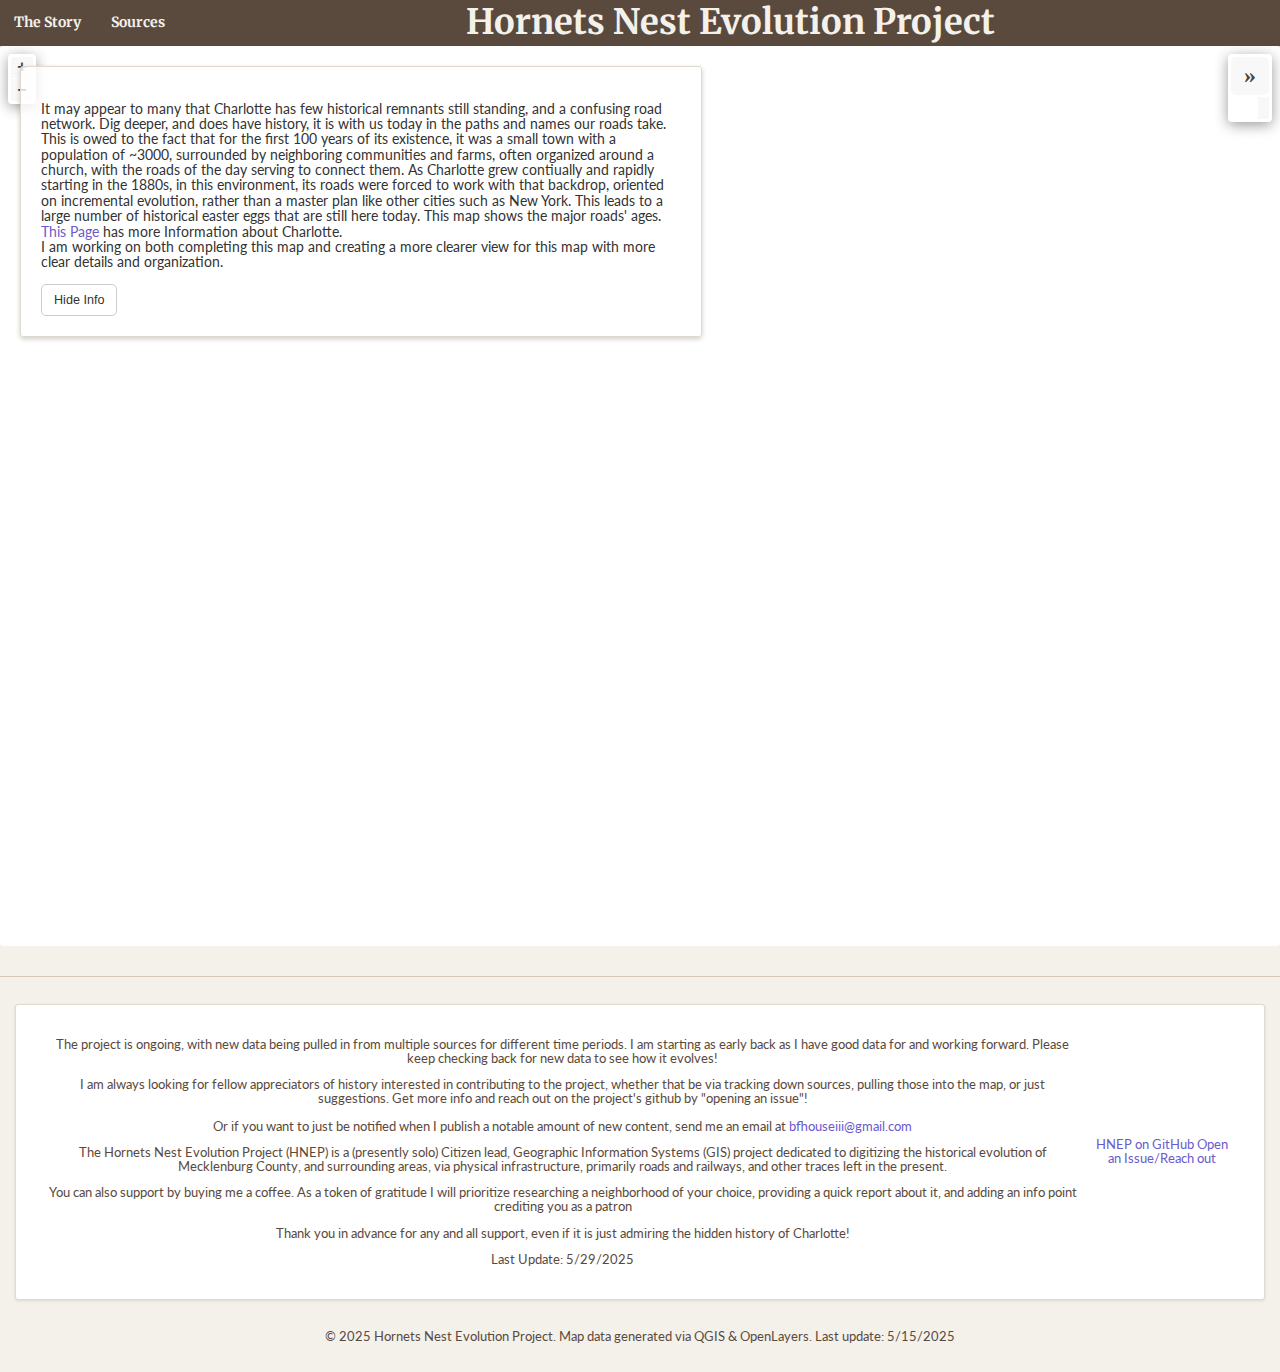
<file: index.html>
<!DOCTYPE html>
<html lang="en">
  <head>
    <meta name="description" content="Revealing the hidden history of Charlotte and Mecklenburg North Carolina through its roads and rail. History in plain sight."/>
    <meta charset="utf-8" />
    <meta http-equiv="X-UA-Compatible" content="IE=edge" />
    <script type="application/ld+json">
    {
      "@context" : "https://schema.org",
      "@type" : "WebSite",
      "name" : "Hornets Nest Evolution Project",
            "datePublished": "2025-05-3T08:00:00+05:00",
            "dateModified": "2025-05-30T09:43:00+05:00"
      "url" : "https://swissman1.github.io/HornetsNestEvolutionMap/"
    }
  </script>
<meta name="viewport" content="width=device-width, initial-scale=1">
    <meta name="mobile-web-app-capable" content="yes" />
    <meta name="apple-mobile-web-app-capable" content="yes" />
    <link rel="icon" href="./images/HNEP Logo.png" type="image/png" />
    <link rel="stylesheet" href="./resources/ol.css" />
    <link rel="stylesheet" href="resources/fontawesome-all.min.css" />
    <link rel="stylesheet" href="./resources/ol-layerswitcher.css" />
    <link rel="stylesheet" href="./resources/qgis2web.css" />

    <link rel="stylesheet" href="css/style.css" />

    <link rel="preconnect" href="https://fonts.googleapis.com" />
    <link rel="preconnect" href="https://fonts.gstatic.com" crossorigin />
    <link
      href="https://fonts.googleapis.com/css2?family=Merriweather:wght@400;700&family=Lato:wght@400;700&display=swap"
      rel="stylesheet"
    />

    <script async defer src="https://buttons.github.io/buttons.js"></script>
    <style>
      /* Original inline styles for map controls - keep these for compatibility */
      .ol-control > * {
        background-color: #f8f8f8 !important;
        color: #444444 !important;
        border-radius: 0px;
      }
      .ol-attribution a,
      .gcd-gl-input::placeholder,
      .search-layer-input-search::placeholder {
        color: #444444 !important;
      }
      .search-layer-input-search {
        background-color: #f8f8f8 !important;
      }
      .ol-control > *:focus,
      .ol-control > *:hover {
        background-color: rgba(248, 248, 248, 0.7) !important;
      }
      .ol-control {
        background-color: rgba(255, 255, 255, 0.4) !important;
        padding: 2px !important;
      }
      /* Ensure map takes height within its container */
      #map {
        width: 100%;
        height: 100%; /* Map will take 100% height of its parent */
        padding: 0;
        margin: 0;
      }
      

    </style>

    <title>The story- Hornets Nest Evolution Project</title>
  </head>
  <body>
    <header class="site-header">
      <nav style="display: flex; align-items: center; width: 100%; box-sizing: border-box; padding: 0;">
        <a href="thestory.html" class="header-link">The Story</a>
        <a href="Sources.html" class="header-link">Sources</a>
        <div style="flex: 1 1 auto;">
          <h1 style="text-align: center; margin: 0 auto;">Hornets Nest Evolution Project</h1>
        </div>
      </nav>
    </header>

    <main class="content-wrapper main-container">

      <section id="map-container" class="map-section">
        <div id="map">
          <div id="popup" class="ol-popup">
            <a href="#" id="popup-closer" class="ol-popup-closer"></a>
            <div id="popup-content"></div>
          </div>
        </div>
      </section>      
       
      <section id="opener" class="opener-section map-overlay">
        <p id="opener-content">
          It may appear to many that Charlotte has few
          historical remnants still standing, and a confusing road network. Dig deeper, and 
          does have history, it is with us today in the paths and
          names our roads take. This is owed to the fact that for the first 100
          years of its existence, it was a small town with a population of ~3000, surrounded by neighboring communities and farms, often organized around
          a church, with the roads of the day serving to connect them. As
          Charlotte grew contiually and rapidly starting in the 1880s, in this environment, its roads were forced to work
          with that backdrop, oriented on incremental evolution, rather than a
          master plan like other cities such as New York. This leads to a large
          number of historical easter eggs that are still here today. This map shows the major roads' ages. <a href="thestory.html">This Page</a> has more Information about Charlotte. <br>I am working on both completing this map and creating a more clearer view for this map with more clear details and organization.
        </p>
       

       <button id="toggle-opener" class="opener-toggle">Hide Info</button>
      </section>
    </main>    
    <footer class="site-footer">
      <p>
            <section class="support-section">
      <div id="support-text">
        <p>
          The project is ongoing, with new data being pulled in from multiple
          sources for different time periods.  I am starting as early back as I
          have good data for and working forward. Please keep checking back for
          new data to see how it evolves!
        </p>  
          <p>
          I am always looking for fellow appreciators of history interested in
          contributing to the project, whether that be via tracking down
          sources, pulling those into the map, or just suggestions. Get more
          info and reach out on the project's github by "opening an issue"! 
          <br><br>Or if you want to just be notified when I publish a notable amount of new content, send me an email at <a href="bfhouseiii@gmail.com">bfhouseiii@gmail.com</a>
        </p>
        <p>
          The Hornets Nest Evolution Project (HNEP) is a (presently solo)
          Citizen lead, Geographic Information Systems (GIS) project dedicated
          to digitizing the historical evolution of Mecklenburg County, and
          surrounding areas, via physical infrastructure, primarily roads and
          railways, and other traces left in the present.
        </p>

        <p>
          You can also support by buying me a coffee. As a token of gratitude I
          will prioritize researching a neighborhood of your choice, providing a
          quick report about it, and adding an info point crediting you as a
          patron
        </p>
        <p>
          Thank you in advance for any and all support, even if it is just
          admiring the hidden history of Charlotte!
        </p>

        <p>
          Last Update: 5/29/2025 <br />

        </p>
      </div>
      <div>
        <a
          class="github-button info-button"
          href="https://github.com/Swissman1/HornetsNestEvolutionMap"
          data-color-scheme="no-preference: light; light: light; dark: dark;"
          data-size="large"
          aria-label="Follow HNEP on GitHub"
          >HNEP on GitHub</a
        >
        <a
          class="github-button info-button"
          href="https://github.com/swissman1/hornets-nest-evolution-project/issues"
          data-color-scheme="no-preference: light; light: light; dark: dark;"
          data-icon="octicon-issue-opened"
          data-size="large"
          aria-label="Issue swissman1/hornets-nest-evolution-project on GitHub"
          >Open an Issue/Reach out</a
        >
        <script
          type="text/javascript"
          class="info-button"
          src="https://cdnjs.buymeacoffee.com/1.0.0/button.prod.min.js"
          data-name="bmc-button"
          data-slug="hornetsnestevoproject"
          data-color="#FFDD00"
          data-emoji=""
          data-font="Cookie"
          data-text="Buy me a coffee"
          data-outline-color="#000000"
          data-font-color="#000000"
          data-coffee-color="#ffffff"
        ></script>
      </div>
    </section>

        &copy; 2025 Hornets Nest Evolution Project. Map data generated via QGIS
        & OpenLayers. Last update: 5/15/2025
      </p>
    </footer>



      <script src="resources/qgis2web_expressions.js"></script>
        <script src="./resources/functions.js"></script>
        <script src="./resources/ol.js"></script>
        <script src="./resources/ol-layerswitcher.js"></script>
        <script src="layers/Pre1800MissingRoads_1.js"></script><script src="layers/Sevensisters_2.js"></script><script src="layers/Pre1800Roads_3.js"></script><script src="layers/18001860MissingRoads_4.js"></script><script src="layers/18001860_5.js"></script><script src="layers/18601880MissingRoads_6.js"></script><script src="layers/18801900MissingRoads_7.js"></script><script src="layers/18801900_8.js"></script><script src="layers/19001920MissingRoads_9.js"></script><script src="layers/19001920_10.js"></script><script src="layers/19201950MissingRoads_11.js"></script><script src="layers/19201950_12.js"></script><script src="layers/19501980_13.js"></script><script src="layers/19501980MissingRoads_14.js"></script><script src="layers/19801995_15.js"></script><script src="layers/Pointsofinterest_16.js"></script>
        <script src="styles/Pre1800MissingRoads_1_style.js"></script><script src="styles/Sevensisters_2_style.js"></script><script src="styles/Pre1800Roads_3_style.js"></script><script src="styles/18001860MissingRoads_4_style.js"></script><script src="styles/18001860_5_style.js"></script><script src="styles/18601880MissingRoads_6_style.js"></script><script src="styles/18801900MissingRoads_7_style.js"></script><script src="styles/18801900_8_style.js"></script><script src="styles/19001920MissingRoads_9_style.js"></script><script src="styles/19001920_10_style.js"></script><script src="styles/19201950MissingRoads_11_style.js"></script><script src="styles/19201950_12_style.js"></script><script src="styles/19501980_13_style.js"></script><script src="styles/19501980MissingRoads_14_style.js"></script><script src="styles/19801995_15_style.js"></script><script src="styles/Pointsofinterest_16_style.js"></script>
        <script src="./layers/layers.js" type="text/javascript"></script> 
        <script src="./resources/Autolinker.min.js"></script>
        <script src="./resources/qgis2web.js"></script>


        <script src="./scripts/main.js"></script>
        
  </body>
</html>
</file>
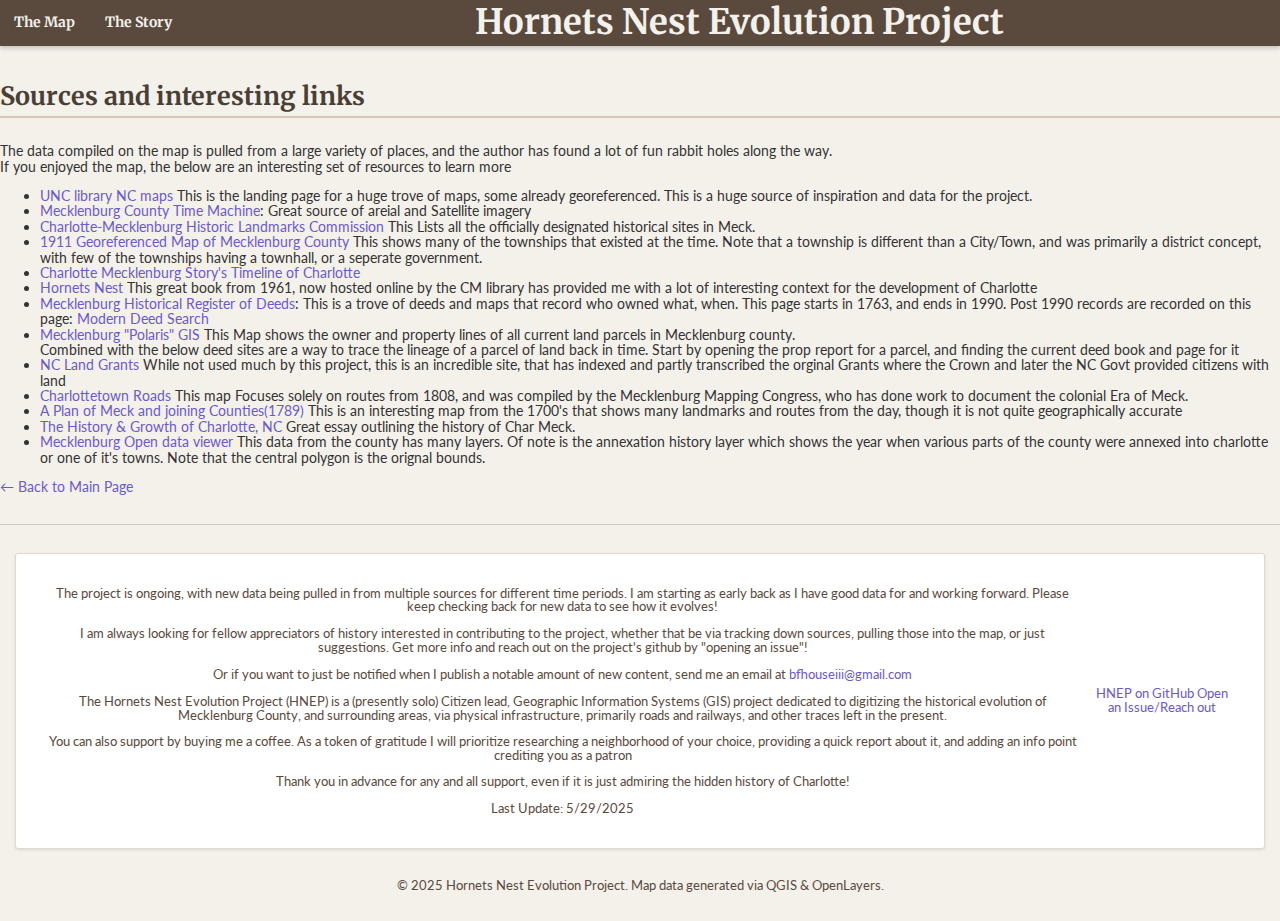
<file: Sources.html>
<!DOCTYPE html>
<html lang="en">
  <head>
    <meta charset="utf-8" />
    <meta name="viewport" content="width=device-width, initial-scale=1" />
    <title>Sources - Hornets Nest Evolution Project</title>
        <link rel="icon" href="./images/HNEP Logo.png" type="image/png" />
    <link rel="stylesheet" href="css/style.css" />
    <link rel="preconnect" href="https://fonts.googleapis.com" />
    <link rel="preconnect" href="https://fonts.gstatic.com" crossorigin />
    <link
      href="https://fonts.googleapis.com/css2?family=Merriweather:wght@400;700&family=Lato:wght@400;700&display=swap"
      rel="stylesheet"
    />
    <style>
      .site-header nav {
        display: flex;
        align-items: center;
        width: 100%;
        box-sizing: border-box;
        padding: 0;
      }

    </style>
  </head>
  <body>
    <header class="site-header">
      <nav>
        <a href="index.html" class="header-link">The Map</a>
        <a href="thestory.html" class="header-link">The Story</a>
        <div style="flex: 1 1 auto;"><h1>Hornets Nest Evolution Project</h1></div>
      </nav>
    </header>
    <main class="content-wrapper main-container">
      <h2>Sources and interesting links</h2>
      <p>The data compiled on the map is pulled from a large variety of places, and the author has found a lot of fun rabbit holes along the way. <br>If you enjoyed the map, the below are an interesting set of resources to learn more</p>
      <ul>
          <li><a href="https://web.lib.unc.edu/nc-maps/">UNC library NC maps</a> This is the landing page for a huge trove of maps, some already georeferenced. This is a huge source of inspiration and data for the project.</li>        
        <li><a href="https://timemachine.mcmap.org/#35.22798785924774/-80.84409713745119/15/-1009843200000">Mecklenburg County Time Machine</a>: Great source of areial and Satellite imagery</li>
        <li><a href="http://landmarkscommission.org/historic-properties-2/designated-historic-landmarks/">Charlotte-Mecklenburg Historic Landmarks Commission</a> This Lists all the officially designated historical sites in Meck.</li>
        <li><a href="https://web.lib.unc.edu/nc-maps/interactive/Cm912-60_1911s.php">1911 Georeferenced Map of Mecklenburg County </a>This shows many of the townships that existed at the time. Note that a township is different than a City/Town, and was primarily a district concept, with few of the townships having a townhall, or a seperate government.</li>
        <li><a href="https://www.cmstory.org/history-timeline">Charlotte Mecklenburg Story's Timeline of Charlotte</a></li>
        <li><a href="https://www.cmstory.org/exhibits/hornets-nest/hornets-nest">Hornets Nest</a> This great book from 1961, now hosted online by the CM library has provided me with a lot of interesting context for the development of Charlotte</li>
        <li><a href="https://www.meckrodhistorical.com/">Mecklenburg Historical Register of Deeds</a>: This is a trove of deeds and maps that record who owned what, when.
             This page starts in 1763, and ends in 1990. Post 1990 records are recorded on this page: <a href="https://meckrod.manatron.com/RealEstate/SearchEntry.aspx">Modern Deed Search</a> </li>
        <li><a href="https://polaris3g.mecklenburgcountync.gov/">Mecklenburg "Polaris" GIS</a> This Map shows the owner and property lines of all current land parcels in Mecklenburg county. 
            <br>Combined with the below deed sites are a way to trace the lineage of a parcel of land back in time. Start by opening the prop report for a parcel, and finding the current deed book and page for it</li>
        <li><a href="https://nclandgrants.com/">NC Land Grants</a> While not used much by this project, this is an incredible site, that has indexed and partly transcribed the orginal Grants where the Crown and later the NC Govt provided citizens with land</li>
        <li><a href="http://www.charlottetownroads.net/">Charlottetown Roads</a> This map Focuses solely on routes from 1808, and was compiled by the Mecklenburg Mapping Congress, who has done work to document the colonial Era of Meck. </li>
        <li><a href="https://dc.lib.unc.edu/cdm/ref/collection/ncmaps/id/155">A Plan of Meck and joining Counties(1789)</a> This is an interesting map from the 1700's that shows many landmarks and routes from the day, though it is not quite geographically accurate </li>        
        <li><a href="https://cmhpf.org/essays/histessay.html">The History & Growth of Charlotte, NC</a> Great essay outlining the history of Char Meck.</li>        
        <li><a href="https://gis.mecklenburgcountync.gov/opendata-viewer">Mecklenburg Open data viewer</a> This data from the county has many layers. 
            Of note is the annexation history layer which shows the year when various parts of the county were annexed into charlotte or one of it's towns. Note that the central polygon is the orignal bounds. </li>
      </ul>
      
      <p><a href="index.html">&larr; Back to Main Page</a></p>
    </main>
    <footer class="site-footer">
      <p>
        <section class="support-section">
      <div id="support-text">
        <p>
          The project is ongoing, with new data being pulled in from multiple
          sources for different time periods.  I am starting as early back as I
          have good data for and working forward. Please keep checking back for
          new data to see how it evolves!
        </p>  
          <p>
          I am always looking for fellow appreciators of history interested in
          contributing to the project, whether that be via tracking down
          sources, pulling those into the map, or just suggestions. Get more
          info and reach out on the project's github by "opening an issue"! 
          <br><br>Or if you want to just be notified when I publish a notable amount of new content, send me an email at <a href="bfhouseiii@gmail.com">bfhouseiii@gmail.com</a>
        </p>
        <p>
          The Hornets Nest Evolution Project (HNEP) is a (presently solo)
          Citizen lead, Geographic Information Systems (GIS) project dedicated
          to digitizing the historical evolution of Mecklenburg County, and
          surrounding areas, via physical infrastructure, primarily roads and
          railways, and other traces left in the present.
        </p>

        <p>
          You can also support by buying me a coffee. As a token of gratitude I
          will prioritize researching a neighborhood of your choice, providing a
          quick report about it, and adding an info point crediting you as a
          patron
        </p>
        <p>
          Thank you in advance for any and all support, even if it is just
          admiring the hidden history of Charlotte!
        </p>

        <p>
          Last Update: 5/29/2025 <br />

        </p>
      </div>
      <div>
        <a
          class="github-button info-button"
          href="https://github.com/Swissman1/HornetsNestEvolutionMap"
          data-color-scheme="no-preference: light; light: light; dark: dark;"
          data-size="large"
          aria-label="Follow HNEP on GitHub"
          >HNEP on GitHub</a
        >
        <a
          class="github-button info-button"
          href="https://github.com/swissman1/hornets-nest-evolution-project/issues"
          data-color-scheme="no-preference: light; light: light; dark: dark;"
          data-icon="octicon-issue-opened"
          data-size="large"
          aria-label="Issue swissman1/hornets-nest-evolution-project on GitHub"
          >Open an Issue/Reach out</a
        >
        <script
          type="text/javascript"
          class="info-button"
          src="https://cdnjs.buymeacoffee.com/1.0.0/button.prod.min.js"
          data-name="bmc-button"
          data-slug="hornetsnestevoproject"
          data-color="#FFDD00"
          data-emoji=""
          data-font="Cookie"
          data-text="Buy me a coffee"
          data-outline-color="#000000"
          data-font-color="#000000"
          data-coffee-color="#ffffff"
        ></script>
      </div>
    </section>
        &copy; 2025 Hornets Nest Evolution Project. Map data generated via QGIS & OpenLayers.
      </p>
    </footer>
  </body>
</html>
</file>
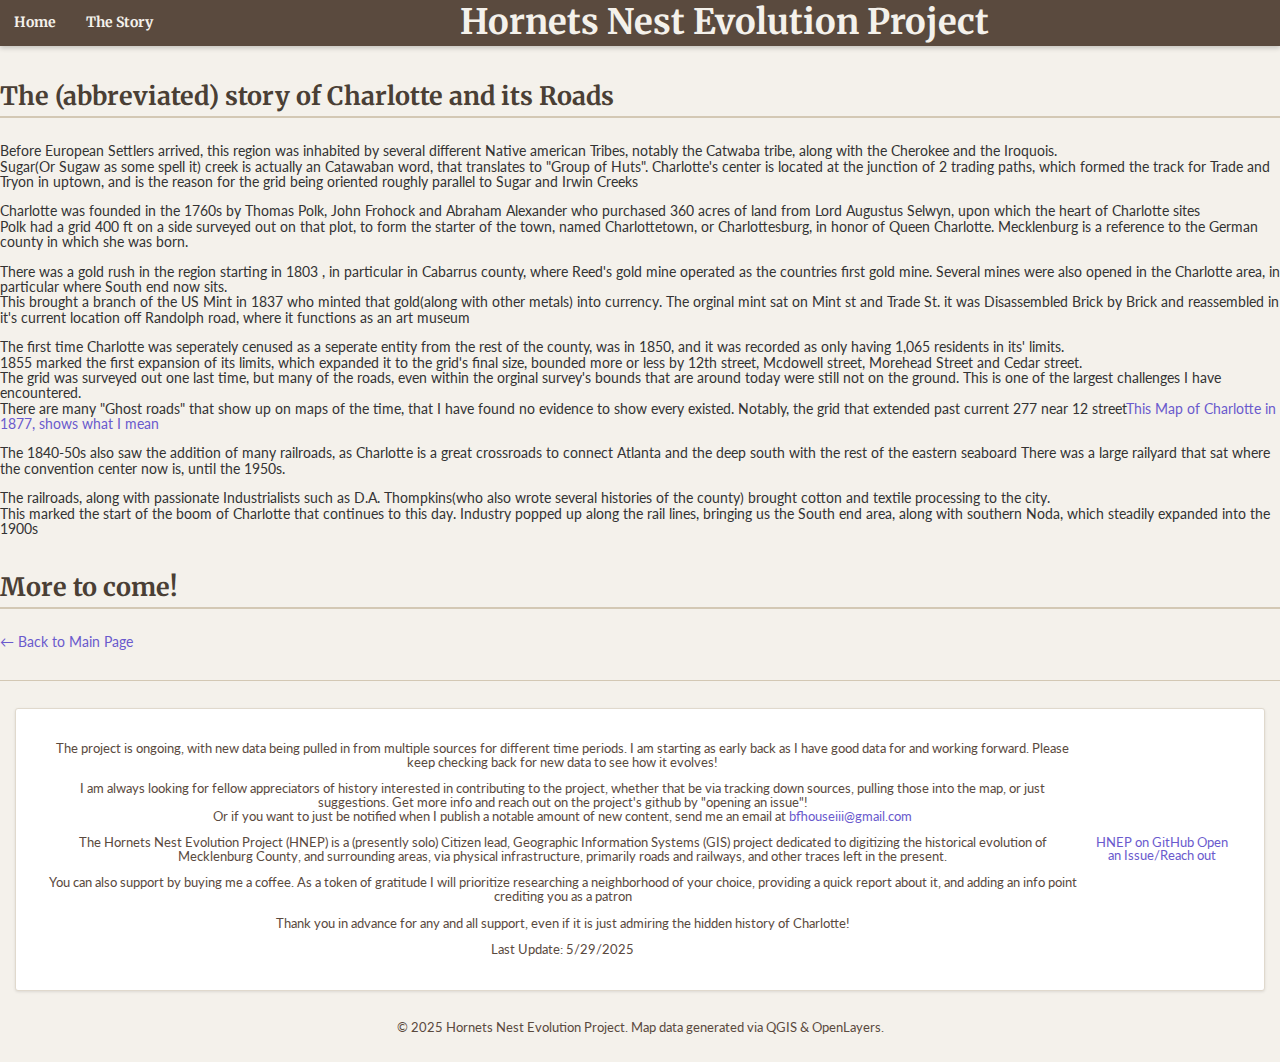
<file: thestory.html>
<!DOCTYPE html>
<html lang="en">
  <head>
    <meta charset="utf-8" />
    <meta name="viewport" content="width=device-width, initial-scale=1" />
    <title>Second Page - Hornets Nest Evolution Project</title>
    <link rel="stylesheet" href="css/style.css" />
    <link rel="preconnect" href="https://fonts.googleapis.com" />
    <link rel="preconnect" href="https://fonts.gstatic.com" crossorigin />
    <link
      href="https://fonts.googleapis.com/css2?family=Merriweather:wght@400;700&family=Lato:wght@400;700&display=swap"
      rel="stylesheet"
    />
    <style>
      .site-header nav {
        display: flex;
        align-items: center;
        width: 100%;
        box-sizing: border-box;
        padding: 0;
      }
      .site-header h1 {
        flex: 1 1 auto;
        text-align: center;
        margin: 0 auto;
        color: #f4f1eb;
        font-family: 'Merriweather', serif;
        font-size: 2.5em;
        background: none;
        padding: 0.15em 0;
      }
    </style>
  </head>
  <body>
    <header class="site-header">
      <nav>
        <a href="index.html" class="header-link">Home</a>        
        <a href="Sources.html" class="header-link">The Story</a>
        <div style="flex: 1 1 auto;"><h1>Hornets Nest Evolution Project</h1></div>
      </nav>
    </header>
    <main class="content-wrapper main-container">
      <h2>The (abbreviated) story of Charlotte and its Roads</h2>
      <p>Before European Settlers arrived, this region was inhabited by several different Native american Tribes, notably the Catwaba tribe, along with the Cherokee and the Iroquois. 
        <br>Sugar(Or Sugaw as some spell it) creek is actually an Catawaban word, that translates to "Group of Huts".  Charlotte's center is located at the junction of 2 trading paths, which formed the track for Trade and Tryon in uptown, and is the reason for the grid being oriented roughly parallel to Sugar and Irwin Creeks   </p>
      <p>Charlotte was founded in the 1760s by  Thomas Polk, John Frohock and Abraham Alexander who purchased 360 acres of land from Lord Augustus Selwyn, upon which the heart of Charlotte sites 
        <br> Polk had a grid 400 ft on a side surveyed out on that plot, to form the starter of the town, named Charlottetown, or Charlottesburg, in honor of Queen Charlotte. Mecklenburg is a reference to the German county in which she was born. </p>
        
        <p>There was a gold rush in the region starting in 1803 , in particular in Cabarrus county, where Reed's gold mine operated as the countries first gold mine. Several mines were also opened in the Charlotte area, in particular where South end now sits.<br>
        This brought a branch of the US Mint in 1837 who minted that gold(along with other metals) into currency. The orginal mint sat on Mint st and Trade St. it was Disassembled Brick by Brick and reassembled in it's current location off Randolph road, where it functions as an art museum</p></p>
        <p>The first time Charlotte was seperately cenused as a seperate entity from the rest of the county, was in 1850, and it was recorded as only having 1,065 residents in its' limits.<br>
        1855 marked the first expansion of its limits, which expanded it to the grid's final size, bounded more or less by 12th street, Mcdowell street, Morehead Street and Cedar street. 
        <br> The grid was surveyed out one last time, but many of the roads, even within the orginal survey's bounds that are around today were still not on the ground. This is one of the largest challenges I have encountered. 
        <br>There are many "Ghost roads" that show up on maps of the time, that I have found no evidence to show every existed. Notably, the grid that extended past current 277 near 12 street<a href="https://web.lib.unc.edu/nc-maps/interactive/Cm912c_C47_1911b.php">This Map of Charlotte in 1877, shows what I mean</a> </p>
        <p>The 1840-50s also saw the addition of many railroads, as Charlotte is a great crossroads to connect Atlanta and the deep south with the rest of the eastern seaboard
          There was a large railyard that sat where the convention center now is, until the 1950s.
        </p>
        <p>
          The railroads, along with passionate Industrialists such as D.A. Thompkins(who also wrote several histories of the county) brought cotton and textile processing to the city. 
          <br>This marked the start of the boom of Charlotte that continues to this day. Industry popped up along the rail lines, bringing us the South end area, along with southern Noda, which steadily expanded into the 1900s
        </p>
        <h2>More to come!</h2>
      <p><a href="index.html">&larr; Back to Main Page</a></p>
    </main>
    <footer class="site-footer">
      <p>
        <section class="support-section">
      <div id="support-text">
        <p>
          The project is ongoing, with new data being pulled in from multiple
          sources for different time periods.  I am starting as early back as I
          have good data for and working forward. Please keep checking back for
          new data to see how it evolves!
        </p>  
          <p>
          I am always looking for fellow appreciators of history interested in
          contributing to the project, whether that be via tracking down
          sources, pulling those into the map, or just suggestions. Get more
          info and reach out on the project's github by "opening an issue"! 
          <br>Or if you want to just be notified when I publish a notable amount of new content, send me an email at <a href="bfhouseiii@gmail.com">bfhouseiii@gmail.com</a>
        </p>
        <p>
          The Hornets Nest Evolution Project (HNEP) is a (presently solo)
          Citizen lead, Geographic Information Systems (GIS) project dedicated
          to digitizing the historical evolution of Mecklenburg County, and
          surrounding areas, via physical infrastructure, primarily roads and
          railways, and other traces left in the present.
        </p>

        <p>
          You can also support by buying me a coffee. As a token of gratitude I
          will prioritize researching a neighborhood of your choice, providing a
          quick report about it, and adding an info point crediting you as a
          patron
        </p>
        <p>
          Thank you in advance for any and all support, even if it is just
          admiring the hidden history of Charlotte!
        </p>

        <p>
          Last Update: 5/29/2025 <br />

        </p>
      </div>
      <div>
        <a
          class="github-button info-button"
          href="https://github.com/Swissman1/HornetsNestEvolutionMap"
          data-color-scheme="no-preference: light; light: light; dark: dark;"
          data-size="large"
          aria-label="Follow HNEP on GitHub"
          >HNEP on GitHub</a
        >
        <a
          class="github-button info-button"
          href="https://github.com/swissman1/hornets-nest-evolution-project/issues"
          data-color-scheme="no-preference: light; light: light; dark: dark;"
          data-icon="octicon-issue-opened"
          data-size="large"
          aria-label="Issue swissman1/hornets-nest-evolution-project on GitHub"
          >Open an Issue/Reach out</a
        >
        <script
          type="text/javascript"
          class="info-button"
          src="https://cdnjs.buymeacoffee.com/1.0.0/button.prod.min.js"
          data-name="bmc-button"
          data-slug="hornetsnestevoproject"
          data-color="#FFDD00"
          data-emoji=""
          data-font="Cookie"
          data-text="Buy me a coffee"
          data-outline-color="#000000"
          data-font-color="#000000"
          data-coffee-color="#ffffff"
        ></script>
      </div>
    </section>
        &copy; 2025 Hornets Nest Evolution Project. Map data generated via QGIS & OpenLayers.
      </p>
    </footer>
  </body>
</html>
</file>
<file: resources/ol.css>
.ol-box{box-sizing:border-box;border-radius:2px;border:2px solid #00f}.ol-mouse-position{top:8px;right:8px;position:absolute}.ol-scale-line{background:rgba(0,60,136,.3);border-radius:4px;bottom:8px;left:8px;padding:2px;position:absolute}.ol-scale-line-inner{border:1px solid #eee;border-top:none;color:#eee;font-size:10px;text-align:center;margin:1px;will-change:contents,width;transition:all .25s}.ol-scale-bar{position:absolute;bottom:8px;left:8px}.ol-scale-step-marker{width:1px;height:15px;background-color:#000;float:right;z-Index:10}.ol-scale-step-text{position:absolute;bottom:-5px;font-size:12px;z-Index:11;color:#000;text-shadow:-2px 0 #fff,0 2px #fff,2px 0 #fff,0 -2px #fff}.ol-scale-text{position:absolute;font-size:14px;text-align:center;bottom:25px;color:#000;text-shadow:-2px 0 #fff,0 2px #fff,2px 0 #fff,0 -2px #fff}.ol-scale-singlebar{position:relative;height:10px;z-Index:9;box-sizing:border-box;border:1px solid #000}.ol-unsupported{display:none}.ol-unselectable,.ol-viewport{-webkit-touch-callout:none;-webkit-user-select:none;-moz-user-select:none;-ms-user-select:none;user-select:none;-webkit-tap-highlight-color:transparent}.ol-selectable{-webkit-touch-callout:default;-webkit-user-select:text;-moz-user-select:text;-ms-user-select:text;user-select:text}.ol-grabbing{cursor:-webkit-grabbing;cursor:-moz-grabbing;cursor:grabbing}.ol-grab{cursor:move;cursor:-webkit-grab;cursor:-moz-grab;cursor:grab}.ol-control{position:absolute;background-color:rgba(255,255,255,.4);border-radius:4px;padding:2px}.ol-control:hover{background-color:rgba(255,255,255,.6)}.ol-zoom{top:.5em;left:.5em}.ol-rotate{top:.5em;right:.5em;transition:opacity .25s linear,visibility 0s linear}.ol-rotate.ol-hidden{opacity:0;visibility:hidden;transition:opacity .25s linear,visibility 0s linear .25s}.ol-zoom-extent{top:4.643em;left:.5em}.ol-full-screen{right:.5em;top:.5em}.ol-control button{display:block;margin:1px;padding:0;color:#fff;font-size:1.14em;font-weight:700;text-decoration:none;text-align:center;height:1.375em;width:1.375em;line-height:.4em;background-color:rgba(0,60,136,.5);border:none;border-radius:2px}.ol-control button::-moz-focus-inner{border:none;padding:0}.ol-zoom-extent button{line-height:1.4em}.ol-compass{display:block;font-weight:400;font-size:1.2em;will-change:transform}.ol-touch .ol-control button{font-size:1.5em}.ol-touch .ol-zoom-extent{top:5.5em}.ol-control button:focus,.ol-control button:hover{text-decoration:none;background-color:rgba(0,60,136,.7)}.ol-zoom .ol-zoom-in{border-radius:2px 2px 0 0}.ol-zoom .ol-zoom-out{border-radius:0 0 2px 2px}.ol-attribution{text-align:right;bottom:.5em;right:.5em;max-width:calc(100% - 1.3em)}.ol-attribution ul{margin:0;padding:0 .5em;color:#000;text-shadow:0 0 2px #fff}.ol-attribution li{display:inline;list-style:none}.ol-attribution li:not(:last-child):after{content:" "}.ol-attribution img{max-height:2em;max-width:inherit;vertical-align:middle}.ol-attribution button,.ol-attribution ul{display:inline-block}.ol-attribution.ol-collapsed ul{display:none}.ol-attribution:not(.ol-collapsed){background:rgba(255,255,255,.8)}.ol-attribution.ol-uncollapsible{bottom:0;right:0;border-radius:4px 0 0}.ol-attribution.ol-uncollapsible img{margin-top:-.2em;max-height:1.6em}.ol-attribution.ol-uncollapsible button{display:none}.ol-zoomslider{top:4.5em;left:.5em;height:200px}.ol-zoomslider button{position:relative;height:10px}.ol-touch .ol-zoomslider{top:5.5em}.ol-overviewmap{left:.5em;bottom:.5em}.ol-overviewmap.ol-uncollapsible{bottom:0;left:0;border-radius:0 4px 0 0}.ol-overviewmap .ol-overviewmap-map,.ol-overviewmap button{display:inline-block}.ol-overviewmap .ol-overviewmap-map{border:1px solid #7b98bc;height:150px;margin:2px;width:150px}.ol-overviewmap:not(.ol-collapsed) button{bottom:1px;left:2px;position:absolute}.ol-overviewmap.ol-collapsed .ol-overviewmap-map,.ol-overviewmap.ol-uncollapsible button{display:none}.ol-overviewmap:not(.ol-collapsed){background:rgba(255,255,255,.8)}.ol-overviewmap-box{border:2px dotted rgba(0,60,136,.7)}.ol-overviewmap .ol-overviewmap-box:hover{cursor:move}
/*# sourceMappingURL=ol.css.map */
</file>
<file: resources/ol-layerswitcher.css>
.layer-switcher {
  position: absolute;
  top: 3.5em;
  right: 0.5em;
  text-align: left;
}

.layer-switcher .panel {
  margin: 0;
  border: 4px solid #eee;
  border-radius: 4px;
  background-color: white;
  display: none;
  max-height: inherit;
  height: 100%;
  box-sizing: border-box;
  overflow-y: auto;
}

.layer-switcher button {
  float: right;
  z-index: 1;
  width: 38px;
  height: 38px;
  background-image: url('[data-uri]')
    /*logo.png*/;
  background-repeat: no-repeat;
  background-position: 2px;
  background-color: white;
  color: black;
  border: none;
}

.layer-switcher button:focus,
.layer-switcher button:hover {
  background-color: white;
}

.layer-switcher.shown {
  overflow-y: hidden;
  display: flex;
  flex-direction: column;
  max-height: calc(100% - 5.5em);
}

.layer-switcher.shown.ol-control {
  background-color: transparent;
}

.layer-switcher.shown.ol-control:hover {
  background-color: transparent;
}
.layer-switcher.shown .panel {
  display: block;
}

.layer-switcher.shown button {
  display: none;
}

.layer-switcher.shown.layer-switcher-activation-mode-click > button {
  display: block;
  background-image: unset;
  right: 2px;
  position: absolute;
  background-color: #eee;
  margin: 1px;
}

.layer-switcher.shown button:focus,
.layer-switcher.shown button:hover {
  background-color: #fafafa;
}

.layer-switcher ul {
  list-style: none;
  margin: 1.6em 0.4em;
  padding-left: 0;
}
.layer-switcher ul ul {
  padding-left: 1.2em;
  margin: 0.1em 0 0 0;
}
.layer-switcher li.group + li.group {
  margin-top: 0.4em;
}
.layer-switcher li.group + li.layer-switcher-base-group {
}

.layer-switcher li.group > label {
  font-weight: bold;
}

.layer-switcher.layer-switcher-group-select-style-none li.group > label {
  padding-left: 1.2em;
}

.layer-switcher li {
  position: relative;
  margin-top: 0.3em;
}

.layer-switcher li input {
  position: absolute;
  left: 1.2em;
  height: 1em;
  width: 1em;
  font-size: 1em;
}
.layer-switcher li label {
  padding-left: 2.7em;
  padding-right: 1.2em;
  display: inline-block;
  margin-top: 1px;
}

.layer-switcher label.disabled {
  opacity: 0.4;
}

.layer-switcher input {
  margin: 0px;
}

.layer-switcher.touch ::-webkit-scrollbar {
  width: 4px;
}

.layer-switcher.touch ::-webkit-scrollbar-track {
  -webkit-box-shadow: inset 0 0 6px rgba(0, 0, 0, 0.3);
  border-radius: 10px;
}

.layer-switcher.touch ::-webkit-scrollbar-thumb {
  border-radius: 10px;
  -webkit-box-shadow: inset 0 0 6px rgba(0, 0, 0, 0.5);
}

li.layer-switcher-base-group > label {
  padding-left: 1.2em;
}

.layer-switcher .group button {
  position: absolute;
  left: 0;
  display: inline-block;
  vertical-align: top;
  float: none;
  font-size: 1em;
  width: 1em;
  height: 1em;
  margin: 0;
  background-position: center 2px;
  background-image: url('[data-uri]');
  -webkit-transition: -webkit-transform 0.2s ease-in-out;
  -ms-transition: -ms-transform 0.2s ease-in-out;
  transition: transform 0.2s ease-in-out;
}

.layer-switcher .group.layer-switcher-close button {
  transform: rotate(-90deg);
  -webkit-transform: rotate(-90deg);
}

.layer-switcher .group.layer-switcher-fold.layer-switcher-close > ul {
  overflow: hidden;
  height: 0;
}

/*layerswitcher on the right*/
.layer-switcher.shown.layer-switcher-activation-mode-click {
  padding-left: 34px;
}
.layer-switcher.shown.layer-switcher-activation-mode-click > button {
  left: 0;
  border-right: 0;
}

/*layerswitcher on the left*/
/*
.layer-switcher.shown.layer-switcher-activation-mode-click {
  padding-right: 34px;
}
.layer-switcher.shown.layer-switcher-activation-mode-click > button {
  right: 0;
  border-left: 0;
}
*/
</file>
<file: resources/qgis2web.css>
html, body {
    height: 100%;
    padding: 0;
    margin: 0;
    font-family: sans-serif;
    font-size: small;
}


#map {
    width: 100%;
    height: 100%;
}

.ol-control {
	clear: both;
	box-shadow: 0 3px 14px rgba(0, 0, 0, 0.4);
}

.ol-selectable {
	z-index: 3;
}

.ol-popup {
    display: none;
    position: absolute;
    background-color: white;
    padding: 15px;
	border-radius: 10px;
    bottom: 10px;
    left: 50%;
    transform: translateX(-50%);
	box-shadow: 0 3px 14px rgba(0,0,0,0.4);
}

.ol-popup:after, .ol-popup:before {
    top: 100%;
    border: solid transparent;
    content: " ";
    position: absolute;
}

.ol-popup:after {
    border-top-color: white;
    border-width: 10px;
    left: 50%;
    margin-left: -10px;
}

.ol-popup:before {
    border-top-color: #cccccc;
    border-width: 11px;
    left: 50%;
    margin-left: -11px;
}

.ol-popup-closer {
	text-decoration: none;
    position: absolute;
    top: 4px;
    right: 4px;
    text-align: center;
    width: 19px;
    color: #999;
    font-family: cursive;
    font-weight: bold;
}

.ol-popup-closer:after {
    content: "X";
}

#popup-content {
	font-size: 12px;
    line-height: 1.2;
    margin-top: 5px;
	max-height: 70vh;
	max-width: 70vw;
	overflow: auto;
}

#popup-content ul {
    list-style-type: none;
    padding-left: 0;
	margin: unset;
}

#popup-content li {
    margin-bottom:0.25em;
}

#popup-content>ul>li>a {
    position: relative;
    display: block;
    padding: 2px;
    border-bottom: 1px solid #666;
    font-size: 12.5px;
}

#popup-content>table {
    font-size: 11.4px;
}

.lds-roller-img{
    background-image: url("[data-uri]");
	background-size: contain;
}

th, td {
    vertical-align: top;
    text-align: left;
	color: #333;
}

th {
	min-width: 100px;
}
td {
	min-width: 100px;
}

td img {
	max-height: 60vh!important;
	max-width: 60vw!important;
}

td video {
	max-height: 60vh!important;
	max-width: 60vw!important;
}

.ol-overlaycontainer-stopevent #top-right-container .layer-switcher:hover ~ .ol-overlaycontainer-stopevent .ol-overlay-container .ol-popup {
    display: none!important;
}


#top-left-container {
    position: absolute;
    left: 0;
    top: 0;
}
#bottom-left-container {
    position: absolute;
    left: 0;
    bottom: 0;
}
#top-right-container {
    position: absolute;
    right: 0;
    top: 0;
    display: contents;
}
#bottom-right-container {
    position: absolute;
    right: 0;
    bottom: 0;
}

.top-left-title, .top-left-abstract  {
    position: relative;
    float: left;
    margin-top: 8px;
    margin-left: 8px;
}
.bottom-left-title, .bottom-left-abstract  {
    position: relative;
    float: left;
    margin-bottom: 8px;
    margin-left: 8px;
}
.top-right-title, .top-right-abstract  {
    position: relative;
    float: right;
    margin-top: 8px;
    margin-right: 8px;
}
.bottom-right-title, .bottom-right-abstract  {
    position: relative;
    float: right;
    margin-bottom: 8px;
    margin-right: 8px;
}


.project-title  {
    margin: 1px;
    padding: 5px;
}

#abstract {
    max-width: 30%;
}
.ol-touch #abstract {
    max-width: 50%;
}

.project-abstract {
    font: bold 18px 'Lucida Console', Monaco, monospace;
    width: 20px;
    height: 20px;
    display: block;
    text-align: center;
    cursor: pointer;
    padding: 3px;
    
}

.project-abstract-uncollapsed {
    width: auto;
    height: auto;
    display: block;
    padding: 3px;
    cursor: default;
    margin: 1px;
}


.ol-zoom {
	position: relative;
    float: left;
    top: unset;
    left: unset;
    margin-top: 8px;
    margin-left: 8px;
}


/* measurement */
.measure-control {
	position: relative;
    float: left;
    top: unset !important;
    left: unset !important;
    margin-top: 8px;
    margin-left: 8px;
	display: flex;
}

.tooltip {
    position: relative;
    background: rgba(0, 0, 0, 0.5);
    border-radius: 4px;
    color: white;
    padding: 4px 8px;
    opacity: 0.7;
    white-space: nowrap;
  }
  .tooltip-measure {
    opacity: 1;
    font-weight: bold;
  }
  .tooltip-static {
    background-color: #ffcc33;
    color: black;
    border: 1px solid white;
  }
  .tooltip-measure:before,
  .tooltip-static:before {
    border-top: 6px solid rgba(0, 0, 0, 0.5);
    border-right: 6px solid transparent;
    border-left: 6px solid transparent;
    content: "";
    position: absolute;
    bottom: -6px;
    margin-left: -7px;
    left: 50%;
  }
  .tooltip-static:before {
    border-top-color: #ffcc33;
  }
  .ol-touch .measure-control {
    top: 130px;
  }
  .measure-control label {
    padding: 1px;
    padding-right: 4px;
  }


 .geolocate {
 position: relative !important;
 float: left;
 top: unset !important;
 left: unset !important;
 margin-top: 8px;
 margin-left: 8px;
}


.ol-geocoder.gcd-gl-container {
    position: relative !important;
    float: left !important;
    top: unset;
    left: unset;
	margin-top: 8px;
    margin-left: 8px;
    clear: both;
}
.gcd-gl-control {
	position: relative !important;
}
.gcd-gl-control button:after{
	display: none;
}

.search-layer {
	position: relative !important;
    float: left;
    top: unset !important;
    left: unset !important;
    margin-top: 8px;
    margin-left: 8px;
}

.search-layer-input-search{
    left: 26px;
    width: 144px;
    top: 3px;
    padding: 3px;
}

.search-layer-input-search:after{
    left: 27px;
    width: 139px;
    top: 0px;
    padding: 4px;
    border: 3px solid rgba(255,255,255,.4) !important;
}

.ol-scale-line {
    background: none !important;
    position: relative;
    float: left;
    bottom: unset;
    left: unset;
    margin-bottom: 8px;
    margin-left: 8px;
}
.ol-scale-line-inner {
    border: 2px solid ;
    border-top: none ;
    background: rgba(255, 255, 255, 0.5);
    color: black;
	margin: unset;
}

.layer-switcher {
    position: relative;
    float: right;
    top: unset;
    right: 0;
    bottom: unset!important;
    margin-top: 8px;
    margin-right: 8px;
	padding: 3px;
	background-color: rgba(255,255,255,.4)!important;
}

.layer-switcher:hover{
	background-color: rgba(255, 255, 255, .6)!important;
}

.layer-switcher .panel {
	border: unset;
	border-radius: unset;
    float: right;
    width: fit-content;
	margin: 1px;
	max-height: calc(100vh - 200px);
    box-sizing: unset;
}

.layer-switcher.shown{
    align-items: flex-end;
}

.layer-switcher.shown.layer-switcher-activation-mode-click > button {
    position: relative;
	border-radius: 5px;
	font-size: x-large;
	font-family: serif;
    z-index: 2;
}

.layer-switcher img {
    max-width: 22px;
    max-height: 22px;
}


.ol-attribution {
	display: none;
}
.bottom-attribution {
	float: right;
	position: relative;
	display: flex;
	}
.bottom-attribution button {
	display: none;
	}
.bottom-attribution ul {
	padding: unset;
	margin: unset;
	display: flex;
	list-style: none;
	} 	
.bottom-attribution > li {
	padding-left: 8px !important;
	list-style: none;	
	}
</file>
<file: css/style.css>
/* Basic Reset & Body Styling */
body, html {
    margin: 0;
    padding: 0;
    font-family: 'Lato', sans-serif;
    font-size: 14px;
    line-height: 1.1;
    color: #333;
    background-color: #f4f1eb;
}

h1, h2, h3, h4, h5, h6 {
    font-family: 'Merriweather', serif;
    color: #4a3f35;
    margin-top: 1.5em;
    margin-bottom: 0.5em;
}

h1 {
    font-size: 2.5em;
    text-align: center;
    margin-top: 0;
    margin-bottom: 0;
    padding: 0.15em 0;
}

h2 {
    font-size: 1.8em;
    border-bottom: 2px solid #d3c8b4;
    padding-bottom: 0.2em;
    margin-bottom: 1em;
}

p {
    margin-bottom: 1em;
}

a {
    color: #6a5acd; /* Subtle, soft blue-violet for links */
    text-decoration: none;
    transition: color 0.2s;
}

a:hover, a:focus {
    color: #483d8b; /* Slightly deeper shade on hover/focus */
    text-decoration: underline;
}

/* Layout Wrappers */


/* Header Styling */
.site-header {
    background-color: #5a4a3e;
    color: #f4f1eb;
    padding: 0px 0;
    box-shadow: 0 2px 5px rgba(0, 0, 0, 0.2);
    flex-wrap: nowrap;
}
#more-content {
    display: none; /* Initially hide the second paragraph */
}
.site-header h1 {
    background-color: #5a4a3e;
    color: #f4f1eb;
    margin-left: 10px;
    font-size: 2.5em;
    flex: 1 1 auto;
    min-width: 0;
    line-height: 1;
}

.header-link {
    margin-left: 1em;
    font-family: 'Merriweather', serif;
    color: #f4f1eb !important;
    font-size: 1em;
    font-weight: 700;
    background: none;
    text-decoration: none;
    margin-right: 16px;
    transition: text-decoration 0.2s;
}
.header-link:hover {
    text-decoration: underline;
}


.opener-toggle {

    background-color: rgba(255, 255, 255, 0.7);
    color: #333;
    border: 1px solid #ccc;
    padding: 8px 12px;
    border-radius: 5px;
    cursor: pointer;
    font-size: 0.9em;
    z-index: 11;
}

.opener-toggle:hover {
    background-color: rgba(255, 255, 255, 0.9);
}

.opener-section {
    position: absolute;
    top: 20px;
    left: 20px;
    background-color: rgba(255, 255, 255, 0.8);
    padding: 15px;
    z-index: 10;
    border: 1px solid #e0d9cd;
    border-radius: 3px;
    box-shadow: 0 2px 5px rgba(0, 0, 0, 0.2);
    max-width: 300px;
    overflow: hidden;
    transition: max-height 0.3s ease, padding 0.3s ease;
}

#opener-content {
    transition: opacity 0.3s ease, max-height 0.3s ease, padding 0.3s ease, margin-top 0.3s ease, margin-bottom 0.3s ease;
}

.opener-section.collapsed {
    max-height: 40px; /* Adjust based on button height + minimal padding */
    padding-top: 10px; /* Adjust top padding */
    padding-bottom: 10px; /* Adjust bottom padding */
    padding-left: 15px; /* Keep left padding */
    padding-right: 15px; /* Keep right padding */
}

.opener-section.collapsed #opener-content.collapsed {
    opacity: 0;
    max-height: 0;
    padding: 0;
    margin-top: 0;
    margin-bottom: 0;
}

.opener-section.collapsed {
    /* Reduce the height of the opener section */
    max-height: 40px; /* Adjust based on button height + padding */
    padding: 10px; /* Adjust padding in collapsed state */
}

.opener-section.collapsed #opener-content {
    opacity: 0;
    max-height: 0;
    padding: 0;
    margin-top: -10px; /* Adjust to visually align with button */
}
.opener-text.collapsed #opener-content {
    opacity: 0;
    max-height: 0;
    padding: 0;
    overflow: hidden;
}

.opener-text.collapsed {
    padding: 10px; /* Keep some padding for the button */
    /* Adjust max-height to the height of the button plus a little spacing */
    /* This will likely need a dynamic calculation in JavaScript for more complex scenarios */
    /* For a simple case, we can estimate */
    /* max-height: 30px;  Example: adjust based on button height + padding */
}
.main-container {
    position: relative; /* New: For map-section height */
    width: 100%; /* centering */
    margin: 00px auto;
    /*flex-direction: column;*/
    /*min-height: calc(100vh - 80px); /* Subtract header height (adjust as needed) */
}
/* Section Styling */
.opener-section,
.map-section,
.support-section {
    background-color: #ffffff;
    padding: 20px 30px;
    margin-bottom: 30px;
    box-shadow: 0 1px 3px rgba(0, 0, 0, 0.1);
    border: 1px solid #e0d9cd;
    border-radius: 3px;
    align-items: center;
}

.map-overlay {
    position: absolute; /* Absolutely position within map-section */
    top: 20px;
    left: 20px;
    background-color: rgba(255, 255, 255, 0.8); /* Semi-transparent white */
    padding: 20px;
    z-index: 10; /* Ensure it's on top of the map */
    border: 1px solid #e0d9cd;
    border-radius: 3px;
    box-shadow: 0 2px 5px rgba(0, 0, 0, 0.2);
    max-width: 50%; /* Adjust as needed */
    touch-action: none; /* Prevents default browser touch behaviors like pinch-zoom and pan */
}

.info-button{
    justify-content: right;
}
#support-text{
    margin-right: auto;
}
.support-section{
    display: flex;
    justify-content: flex-end;
    align-items: center;
    gap: 10px;
    background-color: #ffffff;
    padding: 20px 30px;
    margin-bottom: 30px;
    box-shadow: 0 1px 3px rgba(0, 0, 0, 0.1);
    border: 1px solid #e0d9cd;
    border-radius: 3px;
}

.logo-image {
    max-height: 80px;
    margin-top: 5px;
    margin-right: 10px;
}
.site-header h1 {
    color: #f4f1eb;
    margin-left: 10px;
    font-size: 2.5em;
}

/* Map Section Specifics */
.map-section {
    padding: 15px 30px 5px 30px;
    height: 900px;
    padding: 0;
    border: none;
    box-shadow: none;
    overflow: hidden;
    display: flex;
    flex-direction: column;
    touch-action: none; /* Prevents default browser touch behaviors like pinch-zoom and pan */
}

.map-section h2 {
    padding: 15px 30px 5px 30px;
    margin: 0;
    border-bottom: none;
    background-color: #ffffff;
}

#map {
    flex-grow: 1;
}

/* Footer Styling */
.site-footer {
    text-align: center;
    margin-top: 30px;
    padding: 15px;
    font-size: 0.9em;
    color: #5a4a3e;
    border-top: 1px solid #d3c8b4;
}

#year-slider{
    margin-left: 25px;
    margin-right: 22px;
    background-color: rgb(216, 204, 187);

}
.noUi-connect{
        background-color: rgb(1, 134, 1);
}

/* Responsive Adjustments */
@media (max-width: 1080px) {
    h1 {
        font-size: 0.8em; /* Slightly smaller main heading */
    }

    .site-header h1 {
    margin-left: 5px;
    font-size: 1.2em;
}
    h2 {
        font-size: 1.1em; /* Smaller section headings */
    }
    .content-wrapper {
        padding: 0 10px;
        margin: 10px auto;
    }
    .map-section {
        height: 630px; /* Reduced map height on mobile */
    }
    .support-section {
        flex-direction: column; /* Stack items vertically */
        justify-content: center; /* Center items */
        align-items: center;
        text-align: center; /* Center text within items */
    }
    #support-text {
        margin-right: 0; /* Remove right margin */
        margin-bottom: 1em; /* Add bottom margin for spacing */
    }
    .info-button {
        width: 100%; /* Full-width buttons */
        margin-bottom: 0.5em; /* Space between buttons */
        justify-content: center;
    }
}
</file>
